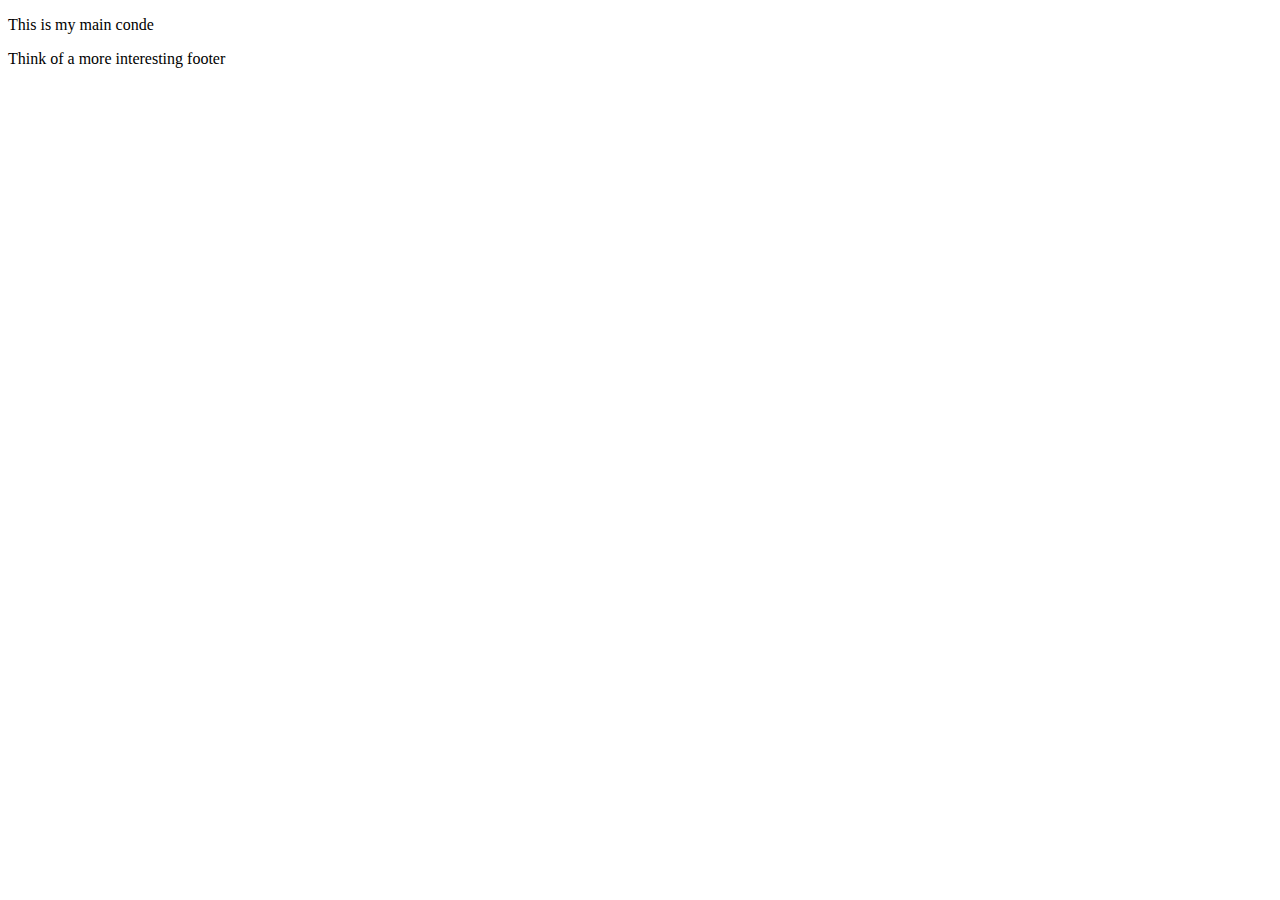
<file: index.html>
<!DOCTYPE html>
<head>
    <meta charset="UTF-8">
    <title>My First Page</title>
</head>
    <body>
        <main><p>This is my main conde</main>
        <footer>
            <p>Think of a more interesting footer</p>
        </footer>

    </body>
    </html>
</file>
